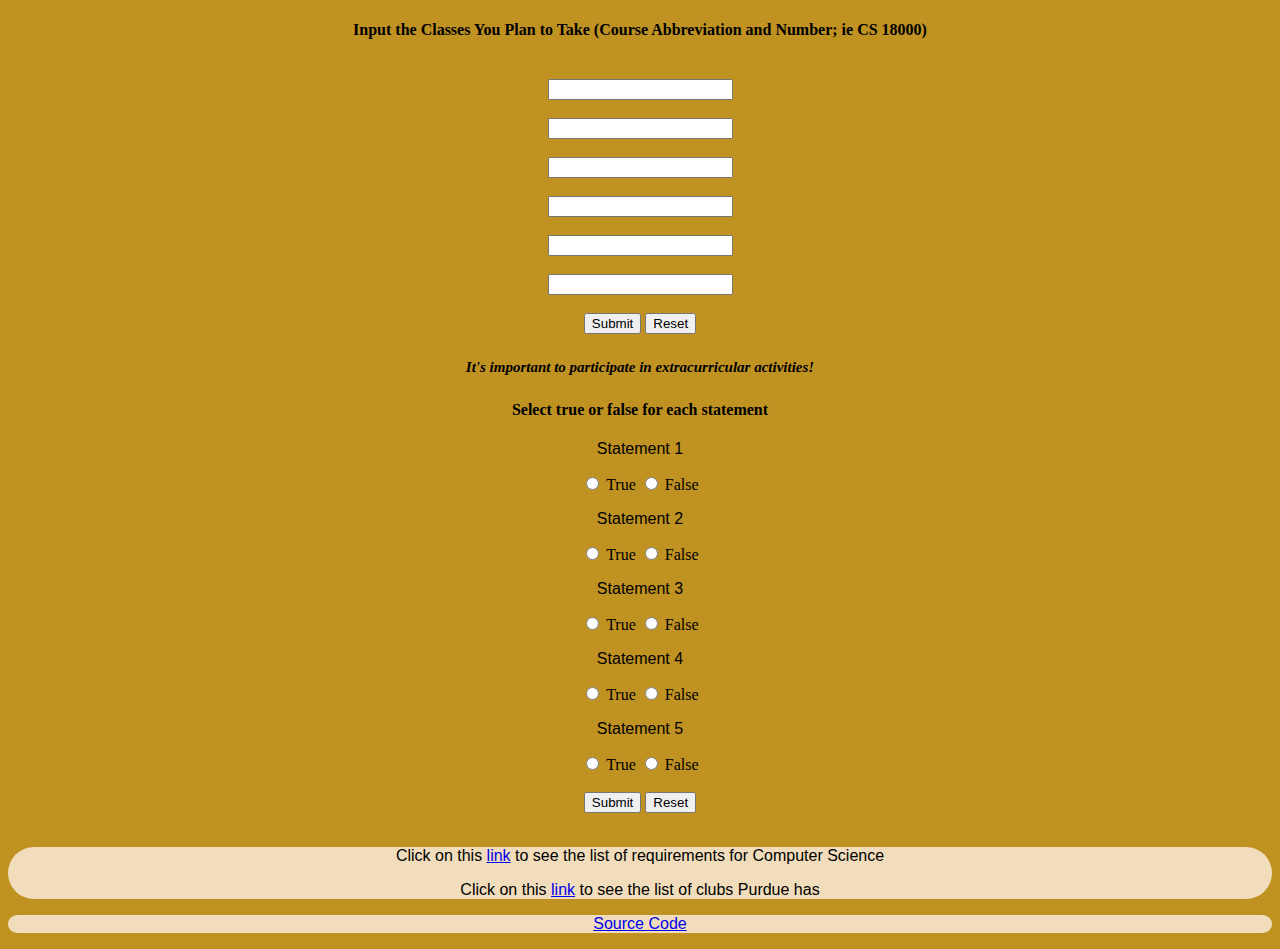
<file: index.html>
<!DOCTYPE html>
<html lang = "en">
    <head>
        <meta charset = "utf-8">
        <meta name = "keywords" content = "Plan, of, Study, Purdue, mypurdueplan">
        <meta name = "description" contenct = "A website to help sudents monitor their Major requirements easily">
        <meta name = "author" content = "">
        <meta http-equiv = "refresh" content = "15">
        <meta name = "viewport" content = "width = device-width, initial scale = 1.0">
        <base href = "index.html" target="_blank">
        <title>MyPurduePlan 2.0</title>
        <link href = "style.css" rel = "stylesheet" type = "text/css">
    </head>

    <body>       
        <div class = "Classes">
            <form action = "">
                <label for = "courses"><h4>Input the Classes You Plan to Take (Course Abbreviation and Number; ie CS 18000)</h4></label>
                <br>
                <input type = "text" id = "courses" name = "course1">
                <br><br>
                <input type = "text" id = "courses" name = "course2">
                <br><br>
                <input type = "text" id = "courses" name = "course3">
                <br><br>
                <input type = "text" id = "courses" name = "course4">
                <br><br>
                <input type = "text" id = "courses" name = "course5">
                <br><br>
                <input type = "text" id = "courses" name = "course6">
                <br><br>
                <input type = "submit" value = "Submit"> 
                <input type = "reset">
            </form>
        </div>

        <div class = "Extracurricular">
            <h5><i>It's important to participate in extracurricular activities!</i></h5>
            <h4>Select true or false for each statement</h4>
            <form action = "">
                <p>Statement 1</p>
                <input type = "radio" name = "" value = "true">
                <label for = "true">True</label>
                <input type = "radio" name = "" value = "false">
                <label for = "false">False</label>
                <br>
                <p>Statement 2</p>
                <input type = "radio" name = "" value = "true">
                <label for = "true">True</label>
                <input type = "radio" name = "" value = "false">
                <label for = "false">False</label>
                <br>
                <p>Statement 3</p>
                <input type = "radio" name = "" value = "true">
                <label for = "true">True</label>
                <input type = "radio" name = "" value = "false">
                <label for = "false">False</label>
                <br>
                <p>Statement 4</p>
                <input type = "radio" name = "" value = "true">
                <label for = "true">True</label>
                <input type = "radio" name = "" value = "false">
                <label for = "false">False</label>
                <br>
                <p>Statement 5</p>
                <input type = "radio" name = "" value = "true">
                <label for = "true">True</label>
                <input type = "radio" name = "" value = "false">
                <label for = "false">False</label>
                <br><br>
                <input type = "submit" value="Submit">
                <input type = "reset">
            </form>
        </div>
        
        <br>
        <nav>
            <p>Click on this <a href = "CSRequirements.html">link</a> to see the list of requirements for Computer Science</p>
            <p>Click on this <a href = "https://boilerlink.purdue.edu/">link</a> to see the list of clubs Purdue has</p>
        </nav>
        
        <footer>
            <p><a href = "https://github.com/gregoriustanleyy/HelloWorld2020">Source Code</a></p>
        </footer>
    </body>
</html>
</file>
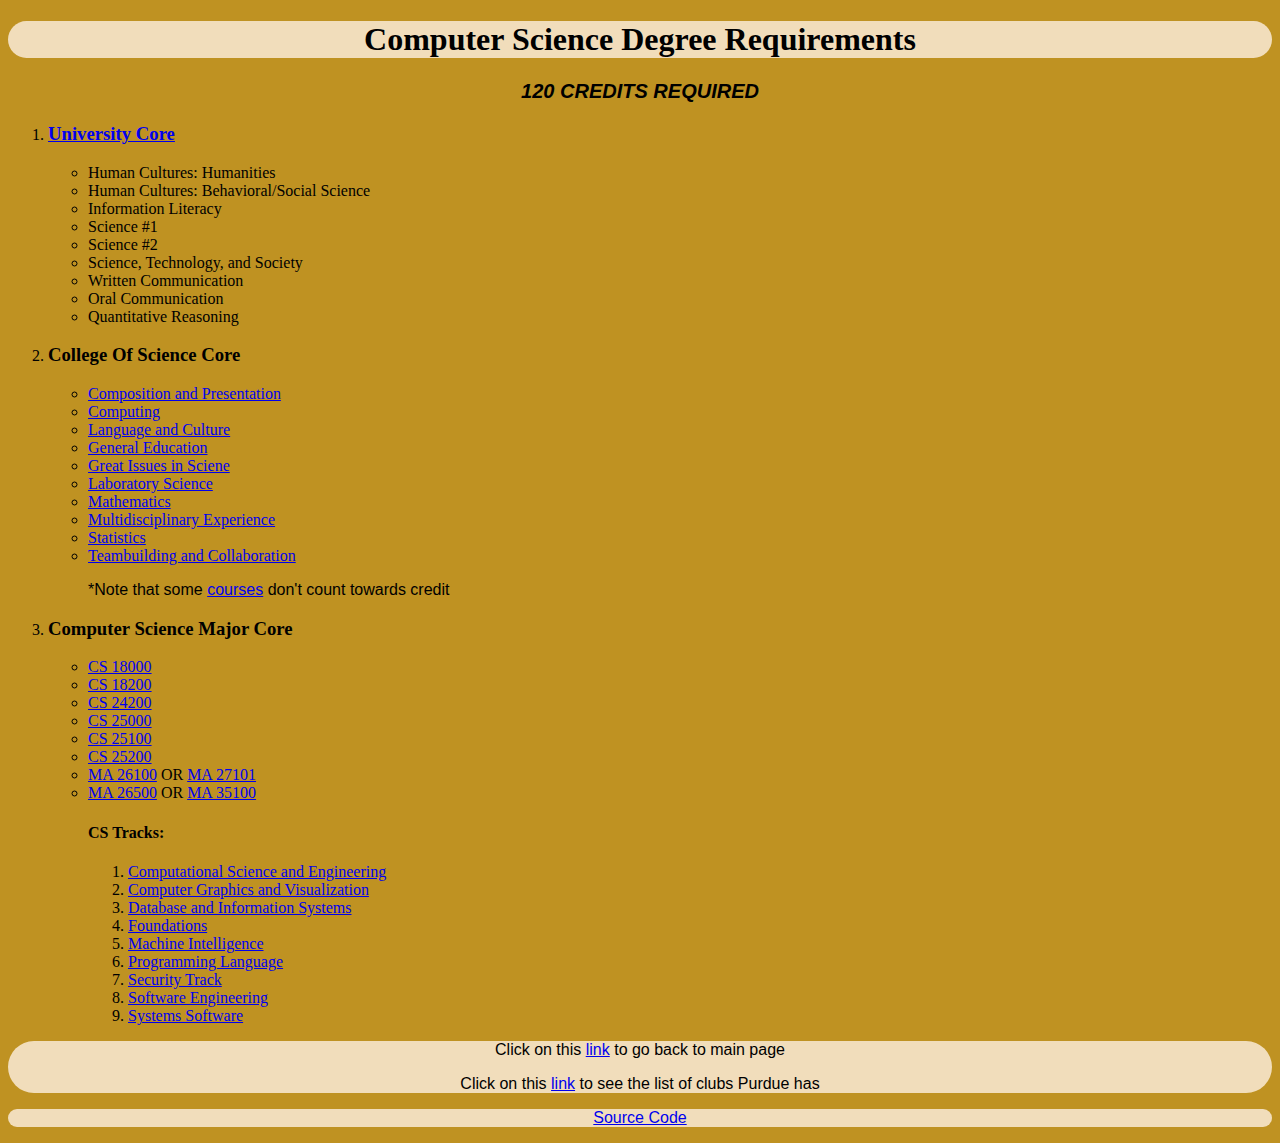
<file: CSRequirements.html>
<!DOCTYPE html>
<html>
    <head>
        <meta charset = "utf-8">
        <meta name = "keywords" content = "Plan, of, Study, Purdue, mypurdueplan">
        <meta name = "description" contenct = "A better version of MyPurduePlan">
        <meta name = "author" content = "">
        <meta http-equiv = "refresh" content = "15">
        <meta name = "viewport" content = "width = device-width, initial scale = 1.0">
        <base href = "index.html" target="_blank">
        <title>CS Requirements</title>
        <link href = "style.css" rel = "stylesheet" type = "text/css">
    </head>
    <body>
        <h1>Computer Science Degree Requirements</h1>
        <p class = "credits"><strong><i>120 CREDITS REQUIRED</i></strong></p>
        <ol>
            <li><h3><a href = "https://catalog.purdue.edu/preview_program.php?catoid=7&poid=6694">University Core </a></h3></li>
            <ul>
                <li>Human Cultures: Humanities</li>
                <li>Human Cultures: Behavioral/Social Science</li>
                <li>Information Literacy</li>
                <li>Science #1</li>
                <li>Science #2</li>
                <li>Science, Technology, and Society</li>
                <li>Written Communication</li>
                <li>Oral Communication</li>
                <li>Quantitative Reasoning</li>
            </ul>

            <li><h3>College Of Science Core</h3></li>
            <ul>
                <li><a href = "https://catalog.purdue.edu/preview_program.php?catoid=10&poid=13208">Composition and Presentation</a></li>
                <li><a href = "https://catalog.purdue.edu/preview_program.php?catoid=10&poid=13244">Computing</a></li>
                <li><a href = "https://catalog.purdue.edu/preview_program.php?catoid=10&poid=15965">Language and Culture</a></li>
                <li><a href = "https://catalog.purdue.edu/preview_program.php?catoid=10&poid=13205">General Education</a></li>
                <li><a href = "https://catalog.purdue.edu/preview_program.php?catoid=10&poid=13209">Great Issues in Sciene</a></li>
                <li><a href = "https://catalog.purdue.edu/preview_program.php?catoid=10&poid=13212">Laboratory Science</a></li>
                <li><a href = "https://catalog.purdue.edu/preview_program.php?catoid=10&poid=13242">Mathematics</a></li>
                <li><a href = "https://catalog.purdue.edu/preview_program.php?catoid=10&poid=13210">Multidisciplinary Experience</a></li>
                <li><a href = https://catalog.purdue.edu/preview_program.php?catoid=10&poid=13243"">Statistics</a></li>
                <li><a href = "https://catalog.purdue.edu/preview_program.php?catoid=10&poid=13211">Teambuilding and Collaboration</a></li>
                <p id = "warning">*Note that some <a href = "https://catalog.purdue.edu/preview_program.php?catoid=10&poid=13213">courses</a> don't count towards credit</p>
            </ul>

            <li><h3>Computer Science Major Core</h3></li>
            <ul>
                <li><a href = "https://catalog.purdue.edu/preview_course_nopop.php?catoid=13&coid=129474">CS 18000</a></li>
                <li><a href = "https://catalog.purdue.edu/preview_course_nopop.php?catoid=13&coid=129475">CS 18200</a></li>
                <li><a href = https://catalog.purdue.edu/preview_course_nopop.php?catoid=13&coid=133334">CS 24200</a></li>
                <li><a href = "https://catalog.purdue.edu/preview_course_nopop.php?catoid=13&coid=129483">CS 25000</a></li>
                <li><a href = "https://catalog.purdue.edu/preview_course_nopop.php?catoid=13&coid=129484">CS 25100</a></li>
                <li><a href = "https://catalog.purdue.edu/preview_course_nopop.php?catoid=13&coid=129485">CS 25200</a></li>
                <li><a href = "https://catalog.purdue.edu/preview_course_nopop.php?catoid=13&coid=129766">MA 26100</a> OR <a href = "https://catalog.purdue.edu/preview_course_nopop.php?catoid=13&coid=132799">MA 27101</a></li>
                <li><a href = "https://catalog.purdue.edu/preview_course_nopop.php?catoid=13&coid=129768">MA 26500</a> OR <a href = "https://catalog.purdue.edu/preview_course_nopop.php?catoid=13&coid=129776">MA 35100</a></li>

                <h4>CS Tracks:</h4>
                <ol>
                    <li><a href = "https://www.cs.purdue.edu/undergraduate/curriculum/track_cse_fall2019.html">Computational Science and Engineering</a></li>
                    <li><a href = https://www.cs.purdue.edu/undergraduate/curriculum/track_cgv_fall2019.html"">Computer Graphics and Visualization</a></li>
                    <li><a href = "https://www.cs.purdue.edu/undergraduate/curriculum/track_database_fall2019.html">Database and Information Systems</a></li>
                    <li><a href = "https://www.cs.purdue.edu/undergraduate/curriculum/track_af_fall2019.html">Foundations</a></li>
                    <li><a href = "https://www.cs.purdue.edu/undergraduate/curriculum/track_MI_fall2019.html">Machine Intelligence</a></li>
                    <li><a href = "https://www.cs.purdue.edu/undergraduate/curriculum/track_pl_fall2019.html">Programming Language</a></li>
                    <li><a href = "https://www.cs.purdue.edu/undergraduate/curriculum/track_security_fall2019.html">Security Track</a></li>
                    <li><a href = "https://www.cs.purdue.edu/undergraduate/curriculum/track_softengr_fall2019.html">Software Engineering</a></li>
                    <li><a href = "https://www.cs.purdue.edu/undergraduate/curriculum/track_ss_fall2019.html">Systems Software</a></li>
                </ol>
            </ul>
        </ol>
        <nav>
            <p>Click on this <a href = "index.html">link</a> to go back to main page</p>
            <p>Click on this <a href = "https://boilerlink.purdue.edu/">link</a> to see the list of clubs Purdue has</p>
        </nav>
        <footer>
            <p><a href = "https://github.com/gregoriustanleyy/HelloWorld2020">Source Code</a></p>
        </footer>
    </body>
</html>
</file>
<file: style.css>
body {
    background-color: rgba(184, 135, 11, 0.904);
}

p {
    font-family: 'Gill Sans', 'Gill Sans MT', Calibri, 'Trebuchet MS', sans-serif;
    font-size: medium;
    font-style: normal;
}

nav {
    background-color: rgba(250, 235, 215, 0.849);
    border-radius: 15em;
}

nav p {
    text-align: center;
}

footer {
    text-align: center;
    background-color: rgba(250, 235, 215, 0.849);
    border-radius: 10em;
}

h5 {
    font-size: 15px;
    text-align: center;
}

div.Classes {
    text-align: center;
    
}

div.Extracurricular {
    text-align: center;
}

h1 {
    text-align: center;
    background-color: rgba(250, 235, 215, 0.849);
    border-radius: 10em;
}

p.credits {
    text-align: center;
    font-size: 20px;
}
</file>
